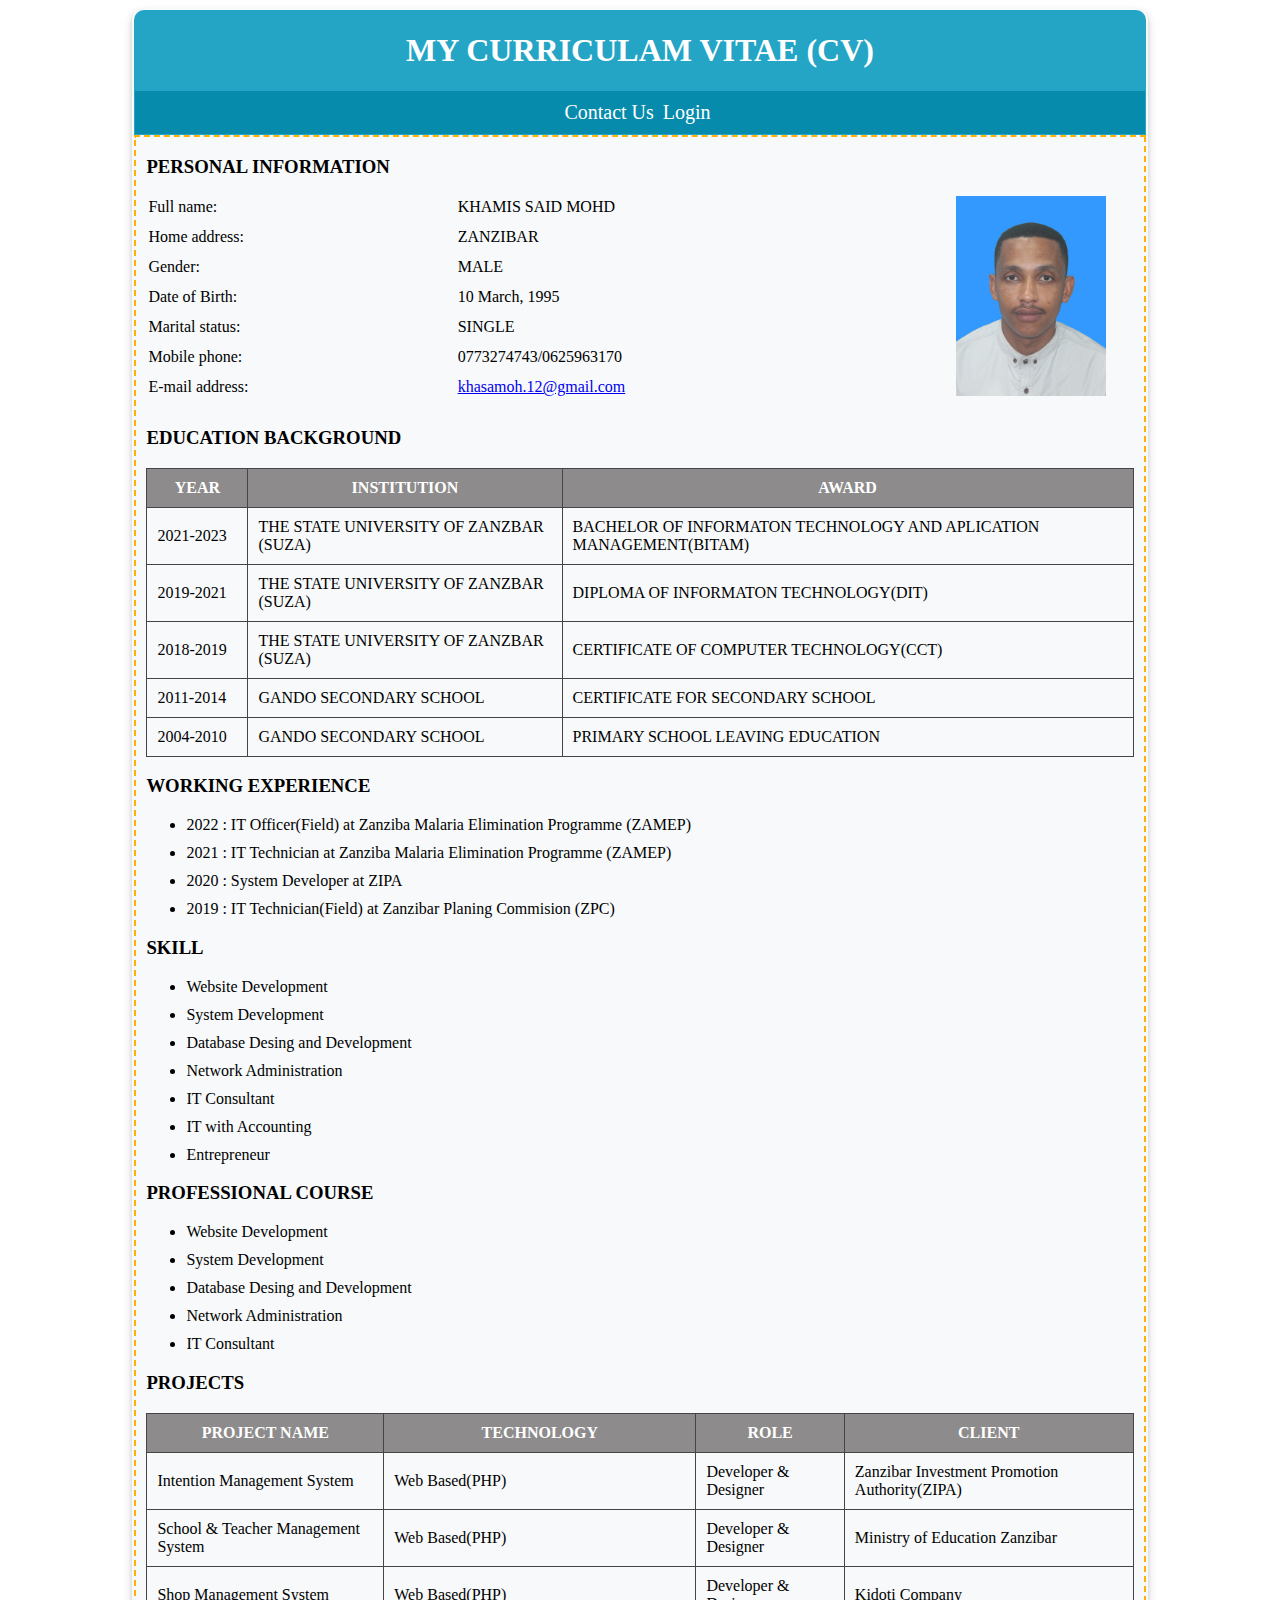
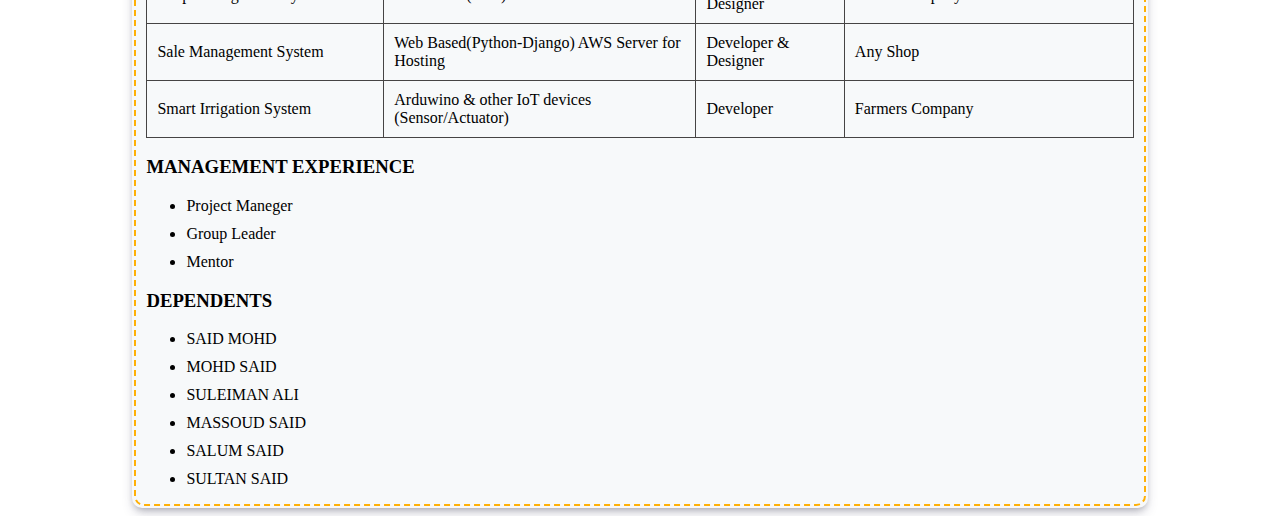
<file: index.html>
<!DOCTYPE html>
<html lang="en">
<head>
    <meta charset="UTF-8">
    <meta http-equiv="X-UA-Compatible" content="IE=edge">
    <meta name="viewport" content="width=device-width, initial-scale=1.0">
    <title>My Personal Website</title>
    <link rel="stylesheet" href="css/style.css">
    <style>
        .nav{
            background-color: rgba(6, 138, 172, 0.973);
            padding: 10px;
        }
        .nav span a{
            padding-right: 5px;
            text-decoration: none;
            color: white;
            font-size: 20px;
        }
        .nav span a:hover{
            color: rgb(218, 232, 243);
        }
    </style>
</head>
<body>
    <div class="container">
        <header>
            <h1>MY CURRICULAM VITAE (CV)</h1>
            <div class="nav">
                <span><a href="contact_us.html">Contact Us</a></span>
                <span><a href="login.html">Login</a></span>
            </div>
        </header>
        <main>
            <h3>PERSONAL INFORMATION</h3>
            <div class="personal">
                <div class="left">
                    <table>
                        <tr>
                            <td>Full name: </td>
                            <td>KHAMIS SAID MOHD</td>
                        </tr>
                        <tr>
                            <td>Home address: </td>
                            <td>ZANZIBAR</td>
                        </tr>
                        <tr>
                            <td>Gender: </td>
                            <td>MALE</td>
                        </tr>
                        <tr>
                            <td>Date of Birth:</td>
                            <td>10 March, 1995</td>
                        </tr>
                        <tr>
                            <td>Marital status:</td>
                            <td>SINGLE</td>
                        </tr>
                        <tr>
                            <td>Mobile phone: </td>
                            <td>0773274743/0625963170</td>
                        </tr>
                        <tr>
                            <td>E-mail address:</td>
                            <td><a href="mailto:khasamoh.12@gmail.com">khasamoh.12@gmail.com</a></td>
                        </tr>
                    </table>
                </div>
                <div class="right">
                    <img src="img/passportSize.jpg" height="200px" width="150px" alt="">
                </div>
            </div>
            <h3>EDUCATION BACKGROUND</h3>
            <div class="education">
                <table>
                    <thead>
                        <th>YEAR</th>
                        <th>INSTITUTION</th>
                        <th>AWARD</th>
                    </thead>
                    <tbody>
                        <tr>
                            <td id="year">2021-2023</td>
                            <td>THE STATE UNIVERSITY OF ZANZBAR (SUZA)</td>
                            <td>BACHELOR OF INFORMATON TECHNOLOGY AND APLICATION MANAGEMENT(BITAM)</td>
                        </tr>
                        <tr>
                            <td id="year">2019-2021</td>
                            <td>THE STATE UNIVERSITY OF ZANZBAR (SUZA)</td>
                            <td>DIPLOMA OF INFORMATON TECHNOLOGY(DIT)</td>
                        </tr>
                        <tr>
                            <td id="year">2018-2019</td>
                            <td>THE STATE UNIVERSITY OF ZANZBAR (SUZA)</td>
                            <td>CERTIFICATE OF COMPUTER TECHNOLOGY(CCT)</td>
                        </tr>
                        <tr>
                            <td id="year">2011-2014</td>
                            <td>GANDO SECONDARY SCHOOL</td>
                            <td>CERTIFICATE FOR SECONDARY SCHOOL</td>
                        </tr>
                        <tr>
                            <td id="year">2004-2010 </td>
                            <td>GANDO SECONDARY SCHOOL</td>
                            <td>PRIMARY SCHOOL LEAVING EDUCATION</td>
                        </tr>
                        
                    </tbody>
                </table>
            </div>
            <h3>WORKING EXPERIENCE</h3>
            <ul>
                <li> 2022 : IT Officer(Field) at Zanziba Malaria Elimination Programme (ZAMEP)</li>
                <li> 2021 : IT Technician at Zanziba Malaria Elimination Programme (ZAMEP)</li>
                <li> 2020 : System Developer at ZIPA</li>
                <li> 2019 : IT Technician(Field) at Zanzibar Planing Commision (ZPC)</li>
            </ul>
            <h3>SKILL</h3>
            <ul>
                <li>Website Development</li>
                <li>System Development</li>
                <li>Database Desing and Development</li>
                <li>Network Administration</li>
                <li>IT Consultant</li>
                <li>IT with Accounting</li>
                <li>Entrepreneur</li>
            </ul>
            <h3>PROFESSIONAL COURSE</h3>
            <ul>
                <li>Website Development</li>
                <li>System Development</li>
                <li>Database Desing and Development</li>
                <li>Network Administration</li>
                <li>IT Consultant</li>
            </ul>
            <h3>PROJECTS</h3>
            <div class="project">
                <table>
                    <thead>
                        <th>PROJECT NAME</th>
                        <th>TECHNOLOGY</th>
                        <th>ROLE</th>
                        <th>CLIENT</th>
                    </thead>
                    <tbody>
                        <tr>
                            <td>Intention Management System</td>
                            <td>Web Based(PHP)</td>
                            <td>Developer & Designer</td>
                            <td>Zanzibar Investment Promotion Authority(ZIPA)</td>
                        </tr>
                        <tr>
                            <td>School & Teacher Management System</td>
                            <td>Web Based(PHP)</td>
                            <td>Developer & Designer</td>
                            <td>Ministry of Education Zanzibar</td>
                        </tr>
                        <tr>
                            <td>Shop Management System</td>
                            <td>Web Based(PHP)</td>
                            <td>Developer & Designer</td>
                            <td>Kidoti Company</td>
                        </tr>
                        <tr>
                            <td>Sale Management System</td>
                            <td>Web Based(Python-Django) AWS Server for Hosting</td>
                            <td>Developer & Designer</td>
                            <td>Any Shop</td>
                        </tr>
                        <tr>
                            <td>Smart Irrigation System</td>
                            <td>Arduwino & other IoT devices (Sensor/Actuator)</td>
                            <td>Developer</td>
                            <td>Farmers Company</td>
                        </tr>
                    </tbody>
                </table>
            </div>
            <h3>MANAGEMENT EXPERIENCE</h3>
            <ul>
                <li>Project Maneger</li>
                <li>Group Leader</li>
                <li>Mentor</li>
            </ul>
            <h3>DEPENDENTS</h3>
            <ul>
                <li>SAID MOHD</li>
                <li>MOHD SAID</li>
                <li>SULEIMAN ALI</li>
                <li>MASSOUD SAID</li>
                <li>SALUM SAID</li>
                <li>SULTAN SAID</li>
            </ul>
        </main>
    </div>
</body>
</html>
</file>
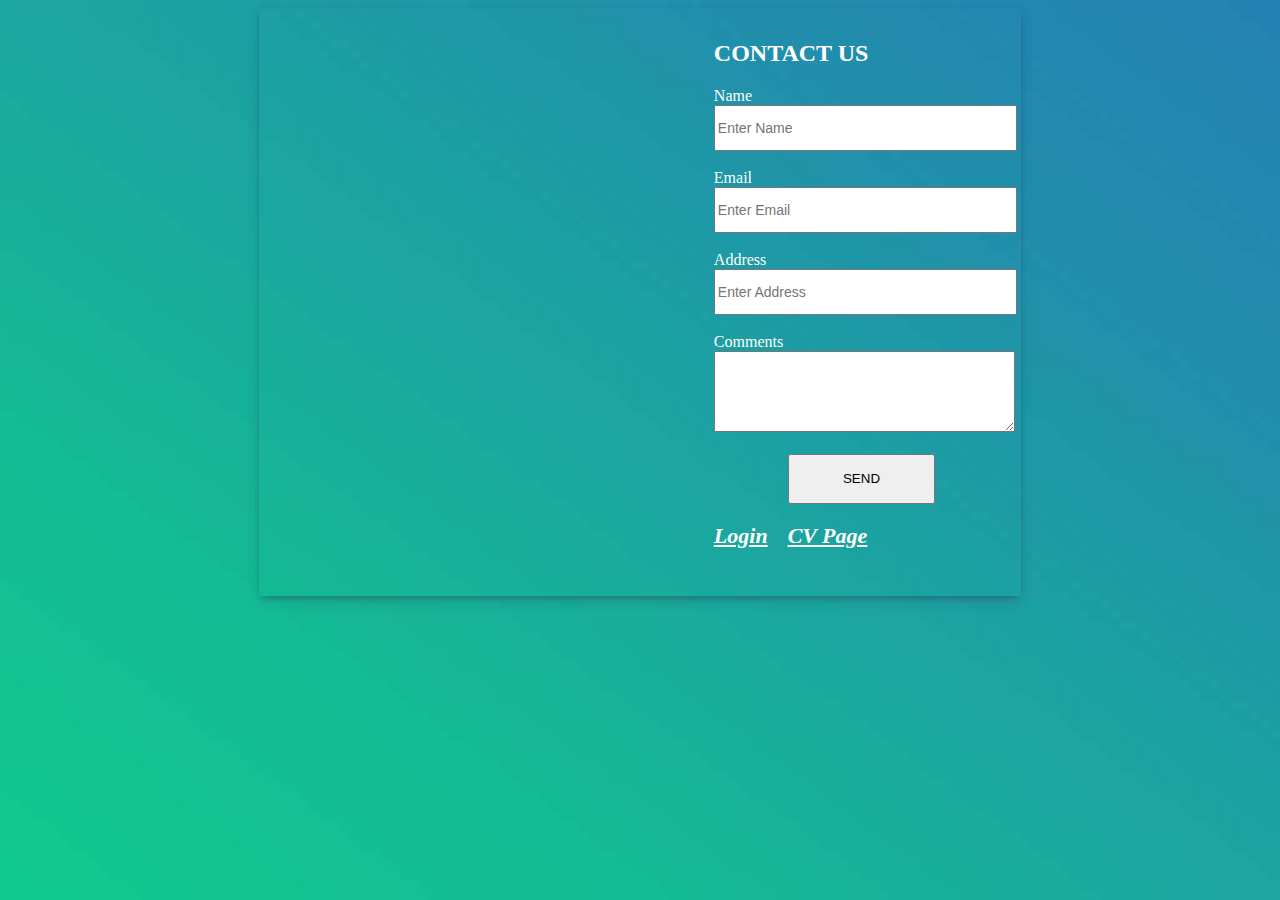
<file: contact_us.html>
<!DOCTYPE html>
<html lang="en">
<head>
    <meta charset="UTF-8">
    <meta http-equiv="X-UA-Compatible" content="IE=edge">
    <meta name="viewport" content="width=device-width, initial-scale=1.0">
    <title>Contact Us</title>
    <link rel="stylesheet" href="css/style.css">
    <script src="js/fuctionality.js"></script>
</head>
<style>
    body{
        background-image: url(img/bg.jpg);
        background-repeat: no-repeat;
        background-position: center;
        background-attachment: fixed;
        background-size: cover;
    }
</style>
<body>
    <div class="containerC">
        <div class="map">
            <iframe src="https://www.google.com/maps/embed?pb=!1m18!1m12!1m3!1d1765.111015049205!2d39.257151528987364!3d-6.145198635968768!2m3!1f0!2f0!3f0!3m2!1i1024!2i768!4f13.1!3m3!1m2!1s0x185cd71f888df0ab%3A0x2414919f927d29ce!2sMwera%2C%20Regezo%20Mwendo!5e1!3m2!1sen!2stz!4v1682878161853!5m2!1sen!2stz" width="100%" height="580" style="border:0;" allowfullscreen="" loading="lazy" referrerpolicy="no-referrer-when-downgrade"></iframe>
        </div>
        <div class="contact">
           <h2>CONTACT US</h2>
           <form id="formContact">
            <label for="">Name</label><br>
            <input type="text" id="name" required placeholder="Enter Name"><br><br>
            <label for="">Email</label><br>
            <input type="email" id="email" required placeholder="Enter Email"><br><br>
            <label for="">Address</label><br>
            <input type="text" id="address" required placeholder="Enter Address"><br><br>
            <label for="">Comments</label><br>
            <textarea id="comment" cols="30" width="100%" rows="5"></textarea><br><br>
            <button type="submit" id="submit">SEND</button>
           </form>
           <h3><a href="login.html">Login</a><span id="link"><a href="index.html">CV Page</a></span></h3>
        </div>
    </div>
</body>
</html>
</file>
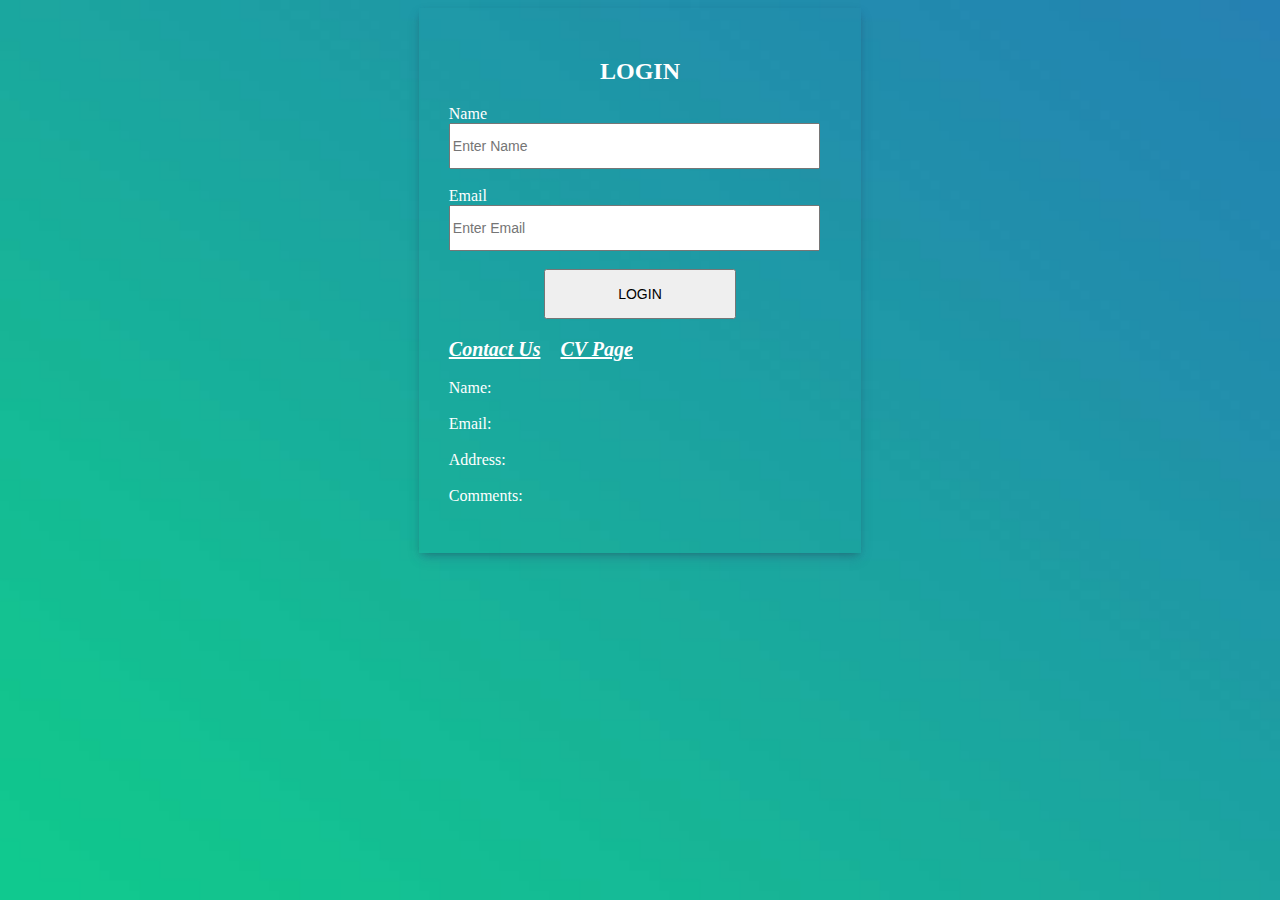
<file: login.html>
<!DOCTYPE html>
<html lang="en">
<head>
    <meta charset="UTF-8">
    <meta http-equiv="X-UA-Compatible" content="IE=edge">
    <meta name="viewport" content="width=device-width, initial-scale=1.0">
    <title>Login</title>
    <link rel="stylesheet" href="css/style.css">
    <script src="js/fuctionality.js"></script>
</head>
<style>
    body{
        background-image: url(img/bg.jpg);
        background-repeat: no-repeat;
        background-position: center;
        background-attachment: fixed;
        background-size: cover;
    }
    
</style>
<body>
    <div class="containerL">
        <div class="login">
           <h2>LOGIN</h2>
           <form id="formLogin">
            <label for="">Name</label><br>
            <input type="text" id="name" required placeholder="Enter Name"><br><br>
            <label for="">Email</label><br>
            <input type="email" id="email" required placeholder="Enter Email"><br><br>
            <input type="submit" id="submit" value="LOGIN">
           </form>
           <label id="error"></label>

           <h3><a href="contact_us.html">Contact Us</a><span id="link"><a href="index.html">CV Page</a></span></h3>
           <label for="">Name: <span id="namei"></span></label><br><br>
           <label for="">Email: <span id="emaili"></span></label><br><br>
           <label for="">Address: <span id="address"></span></label><br><br>
           <label for="">Comments: <span id="comment"></span></label><br><br>
        </div>
    </div>
</body>
</html>
</file>
<file: css/style.css>
.container{
    width: 80%;
    margin: auto;
    border-radius: 10px;
    background-color: rgb(247, 249, 250);
    padding: 2px 2px 2px 2px;
    box-shadow: rgba(50, 50, 93, 0.25) 0px 6px 12px -2px, rgba(0, 0, 0, 0.3) 0px 3px 7px -3px;
}
header{
    text-align: center;
    background-color: rgba(7, 152, 189, 0.877);
    color: white;
    padding: 1px;
    border-top-right-radius: 10px;
    border-top-left-radius: 10px;
}
main{
    border: 2px dashed rgba(255, 174, 0, 0.973);
    border-bottom-right-radius: 10px;
    border-bottom-left-radius: 10px;
    padding-left: 10px;
    padding-right: 10px;
}

.personal{
    display: flex;
    flex-direction: row;
}

@media (max-width: 800px) {
    .personal{
        display: flex;
        flex-direction: column;
    }
    .left{
        flex: 100%;
    }
  }

.left{
    flex: 82%;
}
.right{
    flex: 18%;
}
.left table tr td{
    padding: 0px 10px 10px 0px;
    border: none;
    
}
.education table,th,td{
    padding: 10px;
    border: 1px solid rgb(70, 68, 68);
    border-collapse: collapse;
    
}
.education table #year{
    width: 80px;
    
}
.project table,th,td{
    padding: 10px;
    border: 1px solid rgb(70, 68, 68);
    border-collapse: collapse;
    
}
thead{
    background-color: rgb(141, 139, 139);
    color: white;
}
table{
    width: 100%;
}
.project,.education{
    overflow-x: scroll;
}
ul > li{
    margin-bottom: 10px;
}

/*==========ContactPage==========*/
.containerC{
    display: flex;
    flex-direction: row;
    width: 60%;
    margin: auto;
    padding: 2px 2px 2px 2px;
    box-shadow: rgba(50, 50, 93, 0.25) 0px 6px 12px -2px, rgba(0, 0, 0, 0.3) 0px 3px 7px -3px;
}
@media (max-width: 800px) {
    .containerC{
        display: flex;
        flex-direction: column;
        width: 100%;
    }
    .contact input{
        width: 100%;
        height: 30px;
        font-size: 14px;
    }

    .map{
        flex: 100%;
    }
    .contact{
        flex: 100%;
        padding: 10px;
        color: white;
    }
  }
  
  #link{
    margin-left:20px;
}
.map{
    flex: 60%;
}
.contact{
    flex: 40%;
    padding: 10px;
    color: white;
}
.contact input{
    width: 100%;
    height: 40px;
    font-size: 14px;
}
textarea{
    width: 100%;
}
.contact h3 a{
    color: white;
    font-size: 22px;
    font-style: italic;
}

/*==========LoginPage==========*/
.containerL{
    display: flex;
    flex-direction: row;
    width: 35%;
    margin: auto;
    box-shadow: rgba(61, 61, 121, 0.25) 0px 6px 12px -2px, rgba(20, 20, 20, 0.3) 0px 3px 7px -3px;
}
@media (max-width: 800px) {
    .containerL{
        display: flex;
        flex-direction: column;
        width: 100%;
    }
    .login form input{
        width: 95%;
        height: 40px;
        font-size: 14px;
    }
  }
.login{
    padding: 30px;
    width: 89%;
    color: white;
    
}
.login form input{
    width: 95%;
    height: 40px;
    font-size: 14px;
}
#submit{
    width: 50%;
    height: 50px;
    margin-left: 25%;
    margin-right: auto;
}
.login h2{
    text-align: center;
}
.login h3 a{
    color: white;
    font-size: 20px;
    font-style: italic;
}
</file>
